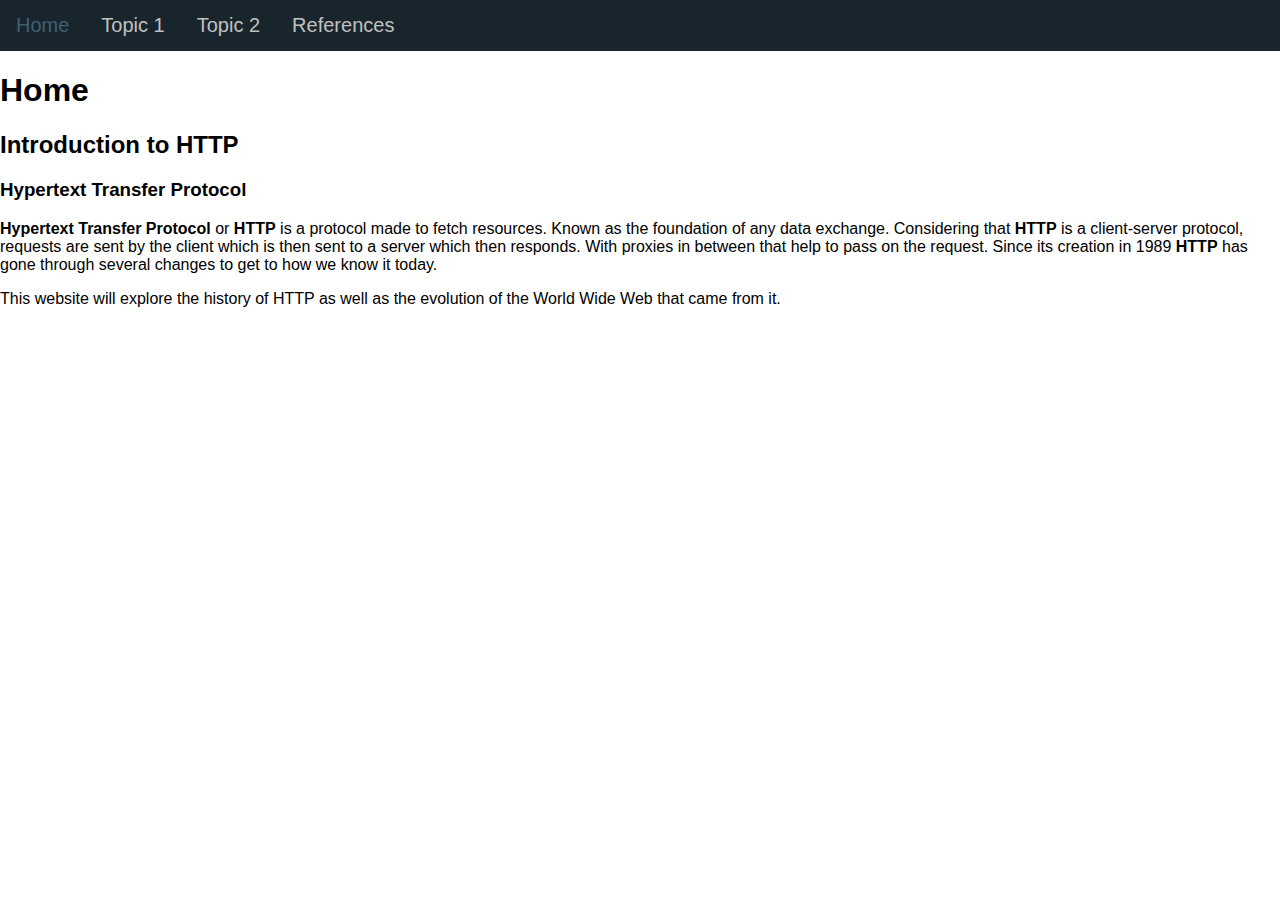
<file: index.html>
<!--determines document is html-->
<!DOCTYPE html>
<!--puts default language english in browser-->
<html lang="en">
<head>
    <!--allows for characters to be displayed properly-->
    <meta charset="utf-8">
    <!--makes webpage display correctly on different screen sizes -->
    <meta name="viewport" content="width=device-width, initial-scale=1.0">
   <!--links stylesheet to html documents-->
    <link rel="stylesheet" href="style.css">
</head>

<body>

    <nav>
        <ul>
            <!-- creates a nav bar linking to other pages on the site-->
            <li><a href="index.html">Home</a></li>
            <li><a href="Topic1.html">Topic 1</a></li>
            <li><a href="Topic2.html">Topic 2</a></li>
            <li><a href="References.html">References</a></li>
        </ul>
    </nav>
<!--displays main content-->
    <header>
        <h1> Home </h1> 
        <h2> Introduction to HTTP </h2>
        <h3> Hypertext Transfer Protocol</h3>
    </header>
    <main>
        <p>  <strong>Hypertext Transfer Protocol</strong> or <strong>HTTP</strong> is a protocol made to fetch resources.<lb>
         Known as the foundation of any data exchange. Considering that <strong>HTTP</strong> is a client-server protocol, </lb>
         requests are sent by the client which is then sent to a server which then responds. With proxies
          in between that help to pass on the request.  Since its creation in 1989 <strong>HTTP</strong> has gone through several
           changes to get to how we know it today.</p>
           <p>This website will explore the history of HTTP as well as the evolution of the World Wide Web that came from it.</p>
    </main>
</body>
</file>
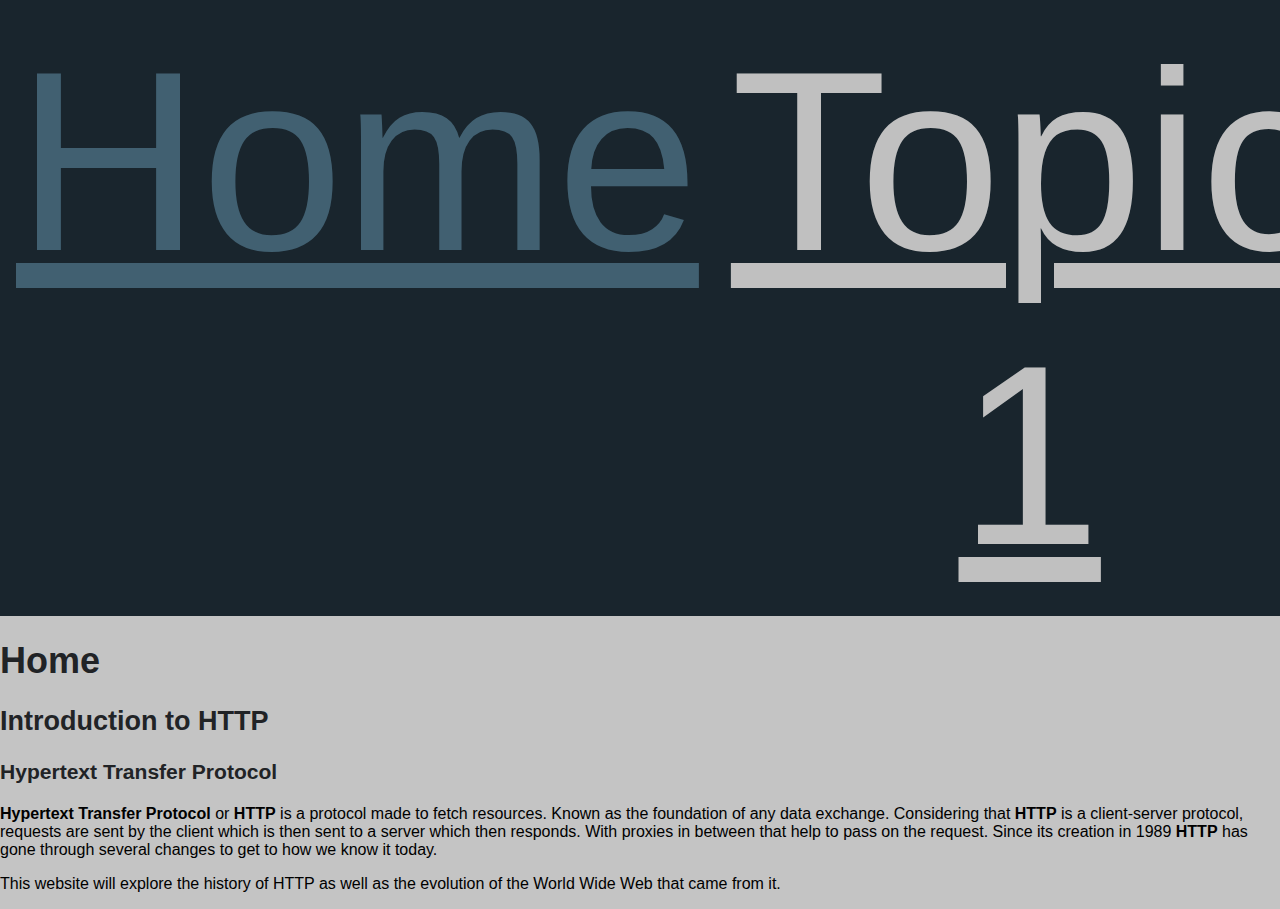
<file: Project milestone 2/index.html>
<!--determines document is html-->
<!DOCTYPE html>
<!--puts default language english in browser-->
<html lang="en">
<head>
    <!--allows for characters to be displayed properly-->
    <meta charset="utf-8">
    <!--makes webpage display correctly on different screen sizes -->
    <meta name="viewport" content="width=device-width, initial-scale=1.0">
   <!--links stylesheet to html documents-->
    <link rel="stylesheet" href="style.css">
</head>

<body>

    <nav>
        <ul>
            <!-- creates a nav bar linking to other pages on the site-->
            <li><a href="index.html">Home</a></li>
            <li><a href="Topic1.html">Topic 1</a></li>
            <li><a href="Topic2.html">Topic 2</a></li>
            <li><a href="References.html">References</a></li>
            <li><a href="selfassessment.html"> Self Assessment</a></li>
        </ul>
    </nav>
<!--displays main content-->
    <header>
        <h1> Home </h1> 
        <h2> Introduction to HTTP </h2>
        <h3> Hypertext Transfer Protocol</h3>
    </header>
    <main>
        <p>  <strong>Hypertext Transfer Protocol</strong> or <strong>HTTP</strong> is a protocol made to fetch resources.<lb>
         Known as the foundation of any data exchange. Considering that <strong>HTTP</strong> is a client-server protocol, </lb>
         requests are sent by the client which is then sent to a server which then responds. With proxies
          in between that help to pass on the request.  Since its creation in 1989 <strong>HTTP</strong> has gone through several
           changes to get to how we know it today.</p>
           <p>This website will explore the history of HTTP as well as the evolution of the World Wide Web that came from it.</p>
    </main>
</body>
</file>
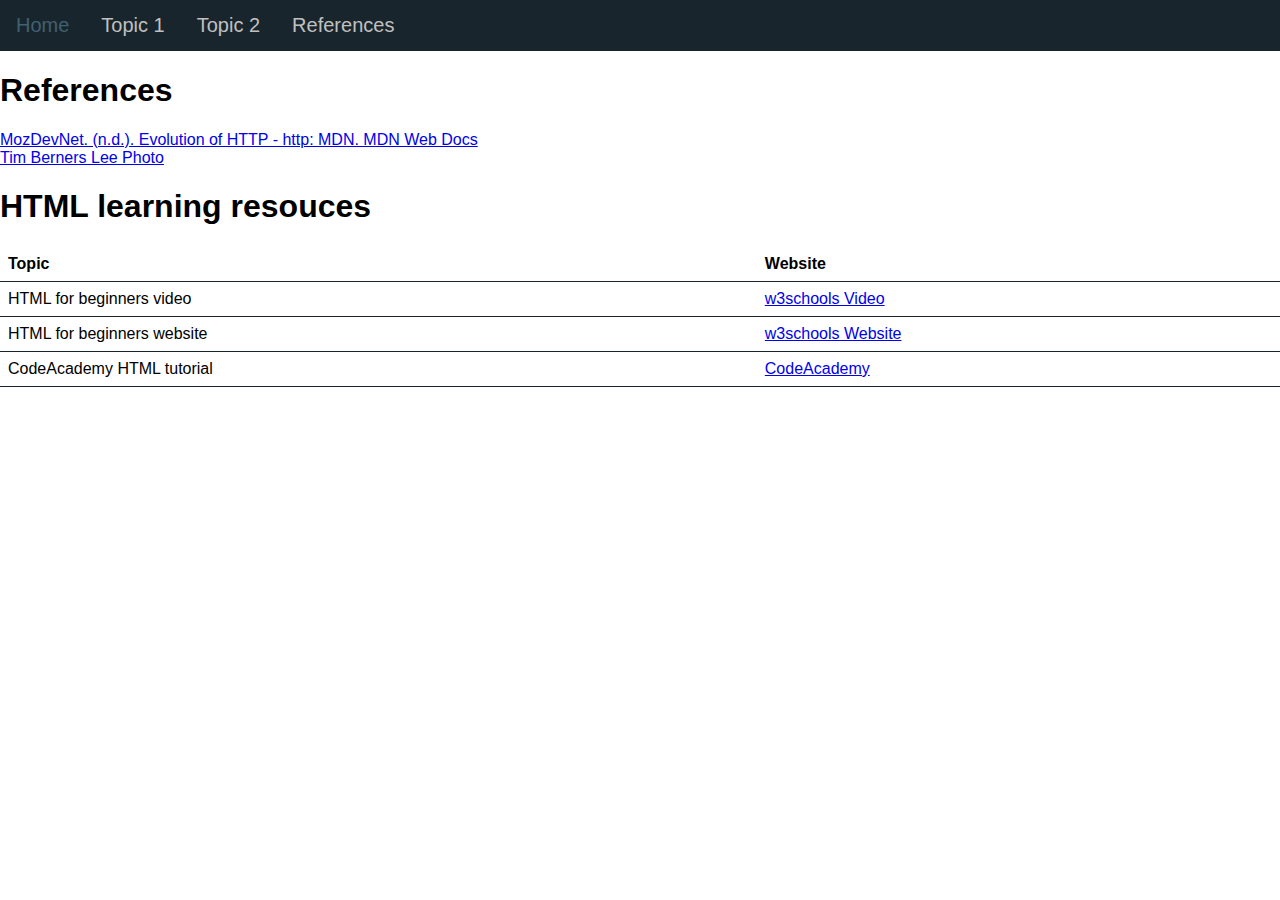
<file: references.html>
<!DOCTYPE html>
<html lang="en">
<head>
    <meta charset="utf-8">
    <meta name="viewport" content="width=device-width, initial-scale=1.0">
    <link rel="stylesheet" href="style.css">
</head>

<body>

    <nav>
        <ul>
            <li><a href="index.html">Home</a></li>
            <li><a href="Topic1.html">Topic 1</a></li>
            <li><a href="Topic2.html">Topic 2</a></li>
            <li><a href="References.html">References</a></li>
        </ul>
    </nav>
    <!-- lists references in links to the pages-->
    <Main>
        <h1> References </h1>
            <a href="https://developer.mozilla.org/en-US/docs/Web/HTTP/Evolution_of_HTTP">
                 MozDevNet. (n.d.). Evolution of HTTP - http: MDN. MDN Web Docs</a><br>
            <a href="https://www.google.com/url?sa=i&url=https%3A%2F%2Fen.wikipedia.org%2Fwiki%2FTim_Berners-
            Lee&psig=AOvVaw0Ste_7iRHvI-VwMYlOZkeO&ust=1741660911215000&source=images&cd=vfe&opi=89978449&ved=
            0CBkQjhxqFwoTCNjn99G-_osDFQAAAAAdAAAAABAE"> Tim Berners Lee Photo </a>
            <h1> HTML learning resouces</h1>
            <!--creates a table displaying learning resources-->
        <table>
            <tr>
                <th>Topic</th>
                <th>Website</th>
            </tr>
            <tr>
                <td> HTML for beginners video </td>
                <td> <a href="https://www.youtube.com/watch?v=BzYMFd-lQL4&t=547s"> w3schools Video</a>
            </tr>
            <tr>
                <td> HTML for beginners website </td>
                <td> <a href="https://www.w3schools.com/html/"> w3schools Website</a>      
            </tr>
            <tr>
                <td> CodeAcademy HTML tutorial </td>
                <td> <a href="https://www.codecademy.com/learn/learn-html">  CodeAcademy</a>

            </tr>
        </table>
    </Main>
</file>
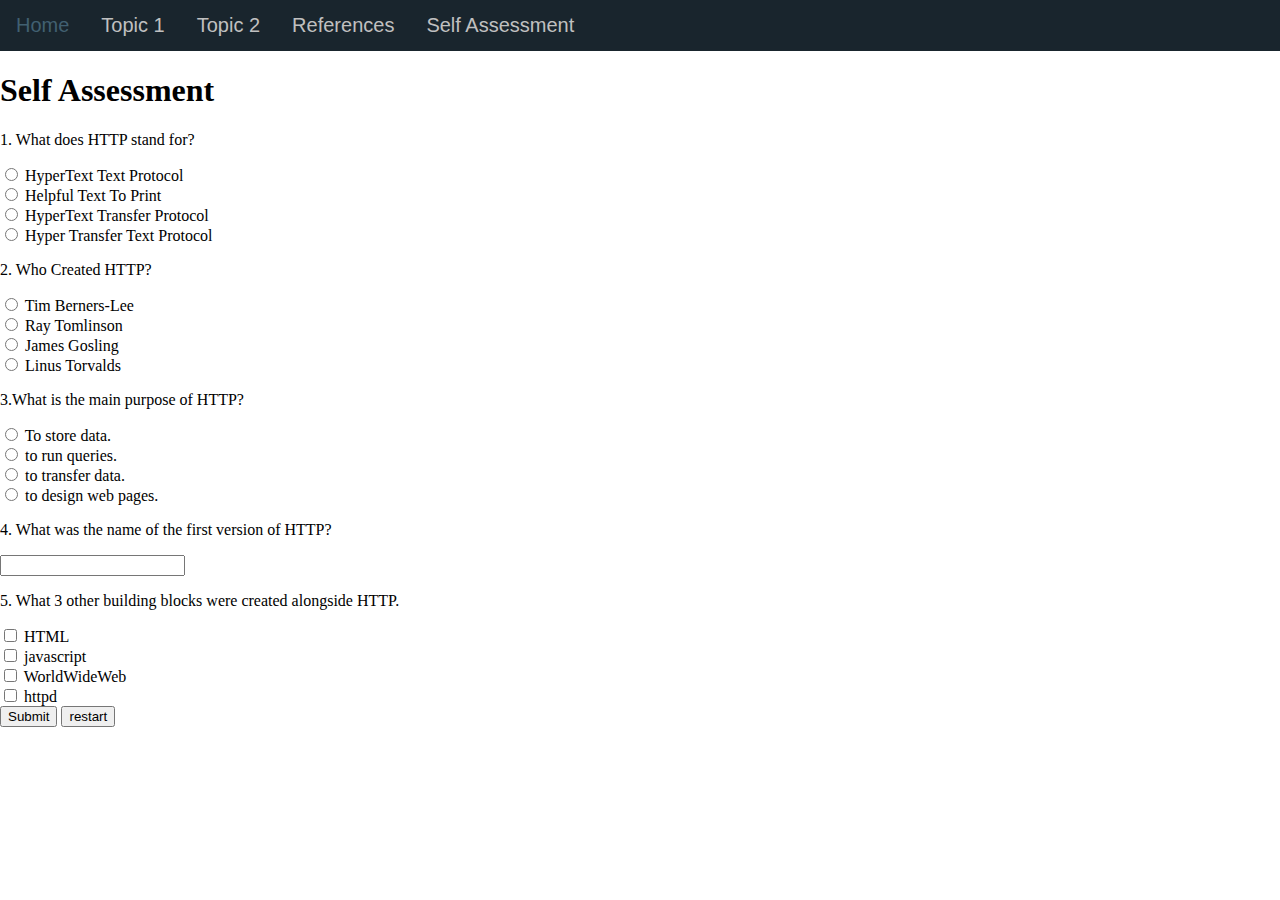
<file: selfassessment.html>
<!DOCTYPE html>
<html>

<html lang="en">
<head>
    <meta charset="utf-8">
    <meta name="viewport" content="width=device-width, initial-scale=1.0">
    <link rel="stylesheet" href="style.css">
</head>

<nav>
    <ul>
        <li><a href="index.html">Home</a></li>
        <li><a href="Topic1.html">Topic 1</a></li>
        <li><a href="Topic2.html">Topic 2</a></li>
        <li><a href="References.html">References</a></li>
        <li><a href="selfassessment.html"> Self Assessment</a></li>
    </ul>
</nav>

<body>
    <h1> Self Assessment </h1>
    <form id="selfassessment">
        <div class="question">
            <p> 1. What does HTTP stand for?</p>
                <input type="radio" name="q1" value="a"> HyperText Text Protocol<br>
                <input type="radio" name="q1" value="b"> Helpful Text To Print<br>
                <input type="radio" name="q1" value="c"> HyperText Transfer Protocol<br>
                <input type="radio" name="q1" value="d"> Hyper Transfer Text Protocol<br>

            <p> 2. Who Created HTTP? </p>
                <input type="radio" name="q2" value="a"> Tim Berners-Lee<br>
                <input type="radio" name="q2" value="b"> Ray Tomlinson<br>
                <input type="radio" name="q2" value="c"> James Gosling<br>
                <input type="radio" name="q2" value="d"> Linus Torvalds<br>

            <p> 3.What is the main purpose of HTTP? </p>
                <input type="radio" name="q3" value="a"> To store data.<br>
                <input type="radio" name="q3" value="b"> to run queries.<br>
                <input type="radio" name="q3" value="c"> to transfer data.<br>
                <input type="radio" name="q3" value="d"> to design web pages.<br>

            <p> 4. What was the name of the first version of HTTP? </p>
                <input type="text" name="q4">

            <p> 5. What 3 other building blocks were created alongside HTTP.</p>
                <input type="checkbox" name="q5" value="a"> HTML <br>
                <input type="checkbox" name="q5" value="b"> javascript <br>
                <input type="checkbox" name="q5" value="c"> WorldWideWeb <br>
                <input type="checkbox" name="q5" value="d"> httpd <br>

                <button type="button" onclick="gradequiz()">Submit</button>
                <button type="reset">restart</button>
    </form>

    <div id="result"></div></div>
    <script src="quiz.js"></script>
</body>
</html>
</file>
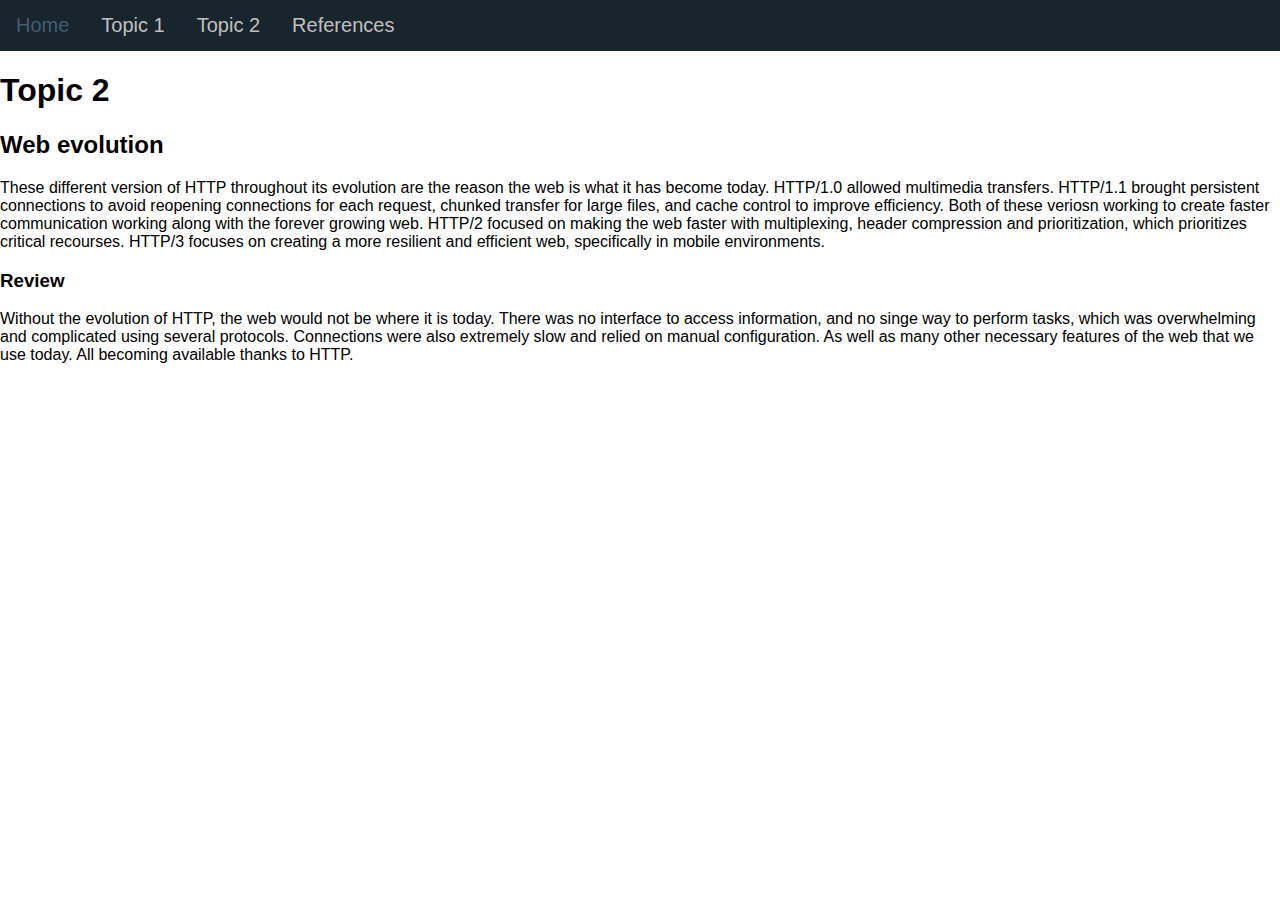
<file: Topic2.html>
<!DOCTYPE html>
<html>

<html lang="en">
<head>
    <meta charset="utf-8">
    <meta name="viewport" content="width=device-width, initial-scale=1.0">
    <link rel="stylesheet" href="style.css">
</head>

<body>

    <nav>
        <ul>
            <li><a href="index.html">Home</a></li>
            <li><a href="Topic1.html">Topic 1</a></li>
            <li><a href="Topic2.html">Topic 2</a></li>
            <li><a href="References.html">References</a></li>
        </ul>
    </nav>
<!-- displays main content-->
    <Header>
        <h1>Topic 2</h1>
        <h2> Web evolution</h2>
    </Header>
    <main>
        <p>These different version of HTTP throughout its evolution are the reason the web is what it has become today.
             HTTP/1.0 allowed multimedia transfers. HTTP/1.1 brought persistent connections to avoid reopening connections
              for each request, chunked transfer for large files, and cache control to improve efficiency.
                Both of these veriosn working to create faster communication working along with the forever growing web.
                 HTTP/2 focused on making the web faster with multiplexing, header compression and prioritization, which
                  prioritizes critical recourses. HTTP/3 focuses on creating a more resilient and efficient web, specifically in mobile environments. </p>
             <h3> Review </h3>
                 <p> Without the evolution of HTTP, the web would not be where it is today. There was no interface to access information,
             and no singe way to perform tasks, which was overwhelming and complicated using several protocols. 
             Connections were also extremely slow and relied on manual configuration. As well as many other necessary 
             features of the web that we use today. All becoming available thanks to HTTP.</p>
    </main>
</file>
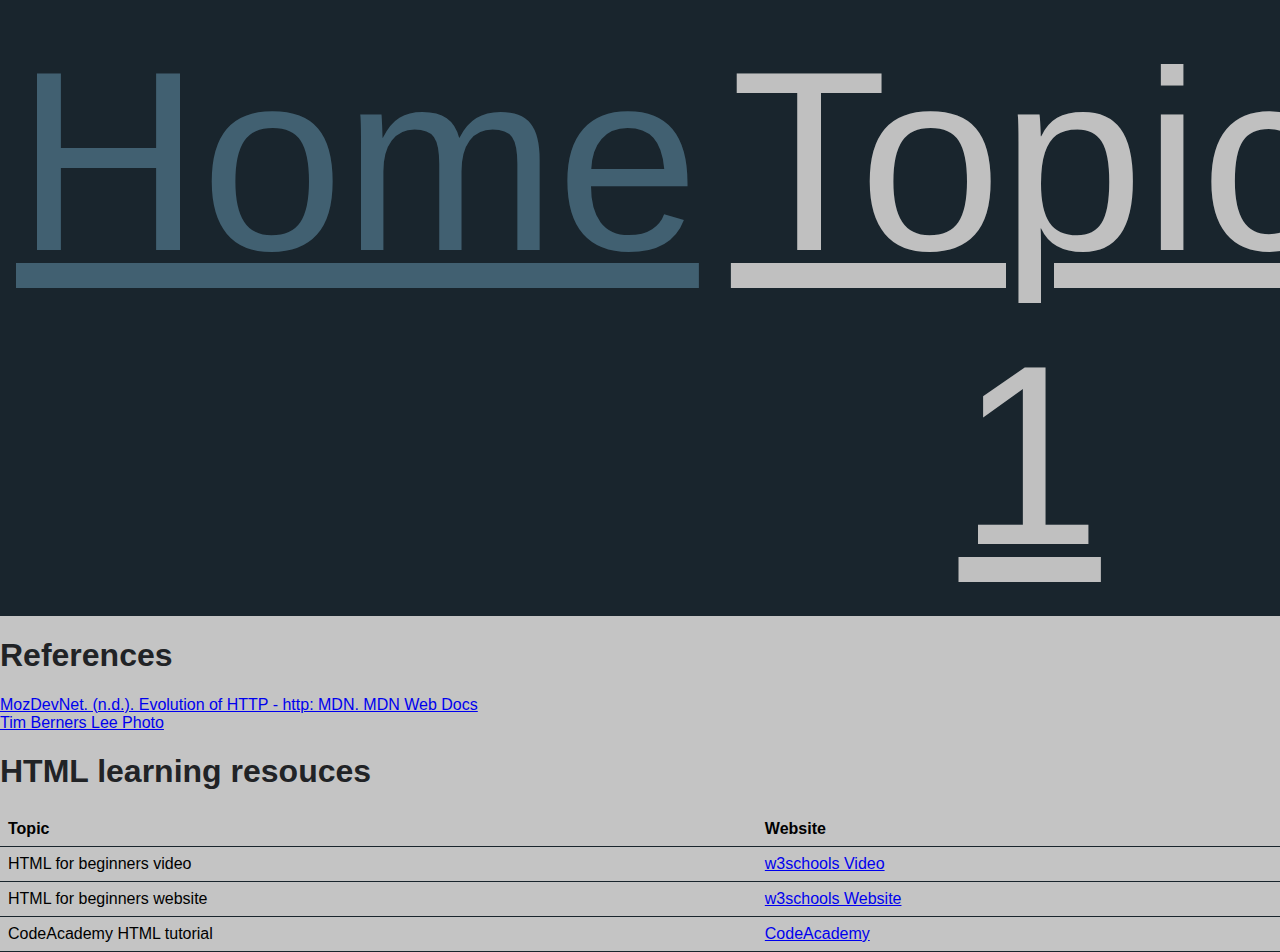
<file: Project milestone 2/references.html>
<!DOCTYPE html>
<html lang="en">
<head>
    <meta charset="utf-8">
    <meta name="viewport" content="width=device-width, initial-scale=1.0">
    <link rel="stylesheet" href="style.css">
</head>

<body>

    <nav>
        <ul>
            <li><a href="index.html">Home</a></li>
            <li><a href="Topic1.html">Topic 1</a></li>
            <li><a href="Topic2.html">Topic 2</a></li>
            <li><a href="References.html">References</a></li>
            <li><a href="selfassessment.html"> Self Assessment</a></li>
        </ul>
    </nav>
    <!-- lists references in links to the pages-->
    <Main>
        <h1> References </h1>
            <a href="topic2.html">
                 MozDevNet. (n.d.). Evolution of HTTP - http: MDN. MDN Web Docs</a><br>

            <a href="https://www.google.com/url?sa=i&url=https%3A%2F%2Fen.wikipedia.org%2Fwiki%2FTim_Berners-
            Lee&psig=AOvVaw0Ste_7iRHvI-VwMYlOZkeO&ust=1741660911215000&source=images&cd=vfe&opi=89978449&ved=
            0CBkQjhxqFwoTCNjn99G-_osDFQAAAAAdAAAAABAE"> Tim Berners Lee Photo </a>
            <h1> HTML learning resouces</h1>
            <!--creates a table displaying learning resources-->
        <table>
            <tr>
                <th>Topic</th>
                <th>Website</th>
            </tr>
            <tr>
                <td> HTML for beginners video </td>
                <td> <a href="https://www.youtube.com/watch?v=BzYMFd-lQL4&t=547s"> w3schools Video</a>
            </tr>
            <tr>
                <td> HTML for beginners website </td>
                <td> <a href="https://www.w3schools.com/html/"> w3schools Website</a>      
            </tr>
            <tr>
                <td> CodeAcademy HTML tutorial </td>
                <td> <a href="https://www.codecademy.com/learn/learn-html">  CodeAcademy</a>

            </tr>
        </table>
    </Main>
</file>
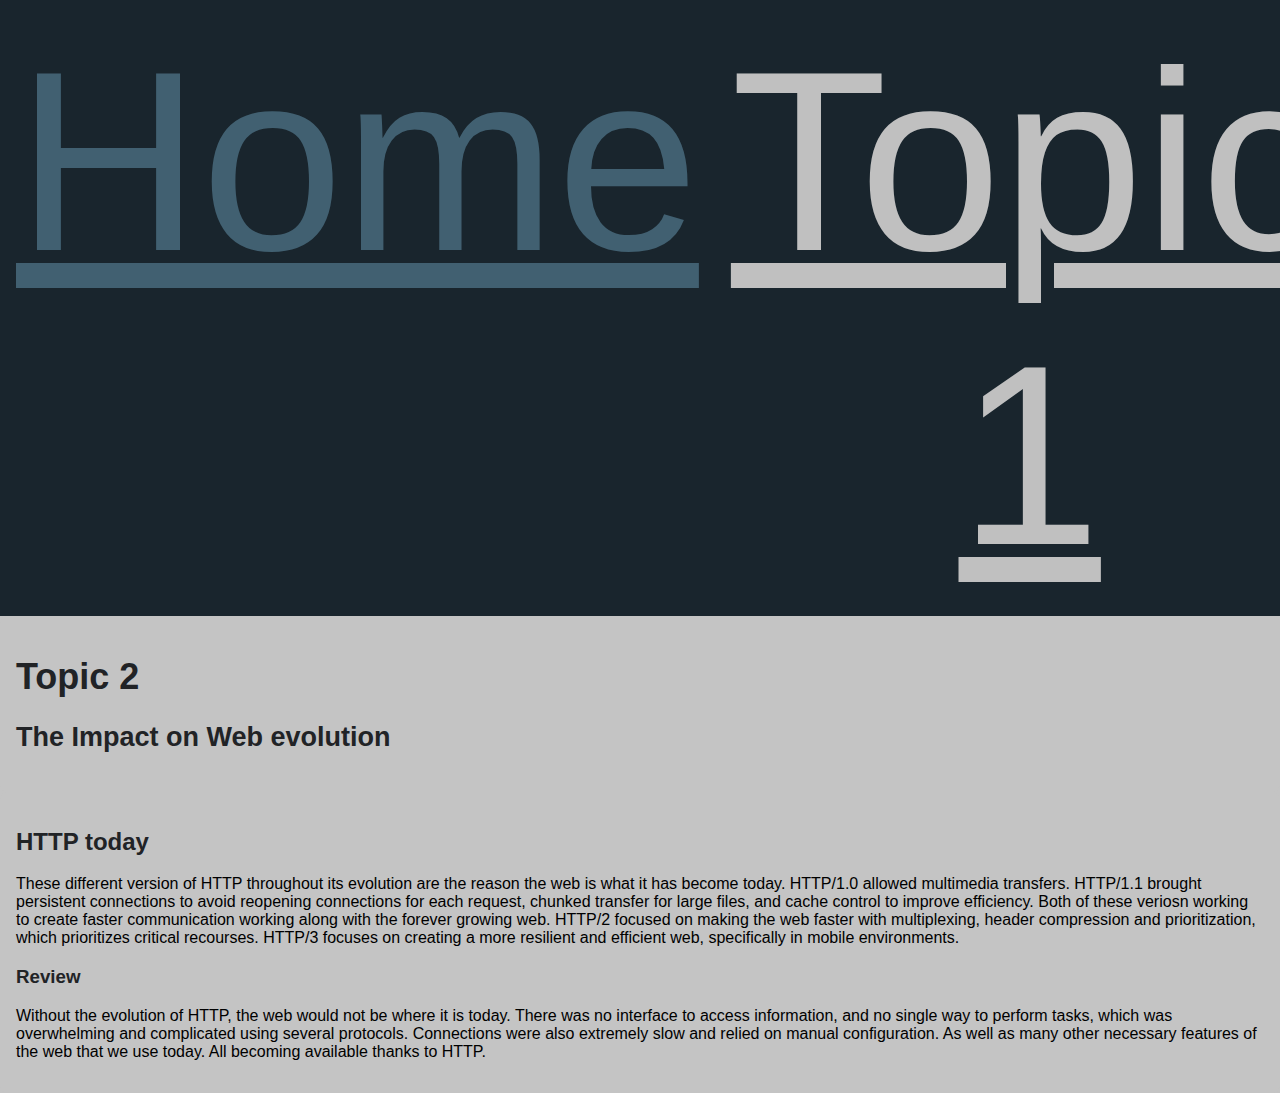
<file: Project milestone 2/Topic2.html>
<!DOCTYPE html>
<html>

<html lang="en">
<head>
    <meta charset="utf-8">
    <meta name="viewport" content="width=device-width, initial-scale=1.0">
    <link rel="stylesheet" href="style.css">
</head>

<body>

    <nav>
        <ul>
            <li><a href="index.html">Home</a></li>
            <li><a href="Topic1.html">Topic 1</a></li>
            <li><a href="Topic2.html">Topic 2</a></li>
            <li><a href="References.html">References</a></li>
            <li><a href="selfassessment.html"> Self Assessment</a></li>
        </ul>
    </nav>
<!-- displays main content-->
 <section class="card">
    <Header>
        <h1>Topic 2</h1>
        <h2>The Impact on Web evolution</h2>
    </Header>
 </section>
 <section class="card">
    <main>
        <h2>HTTP today</h2>
        <p>These different version of HTTP throughout its evolution are the reason the web is what it has become today.
             HTTP/1.0 allowed multimedia transfers. HTTP/1.1 brought persistent connections to avoid reopening connections
              for each request, chunked transfer for large files, and cache control to improve efficiency.
                Both of these veriosn working to create faster communication working along with the forever growing web.
                 HTTP/2 focused on making the web faster with multiplexing, header compression and prioritization, which
                  prioritizes critical recourses. HTTP/3 focuses on creating a more resilient and efficient web, specifically in mobile environments. </p>
             <h3> Review </h3>
                 <p> Without the evolution of HTTP, the web would not be where it is today. There was no interface to access information,
             and no single way to perform tasks, which was overwhelming and complicated using several protocols. 
             Connections were also extremely slow and relied on manual configuration. As well as many other necessary 
             features of the web that we use today. All becoming available thanks to HTTP.</p>
    </main>
 </section>
</file>
<file: style.css>
/* removes margins */
body, html {
    margin: 0;
    padding: 0;
}
/*hides content overflow, adds a background color to nav bar*/
nav {
    overflow: hidden;
    background-color:#19252D;
}
/*removes bullet points, removes extra space, ligns elements horizontally*/
nav ul {
    list-style-type: none;
    margin:0;
    padding:0;
    display: flex;
}

   
/*styles lsit elements in nav bar*/
nav ul li a{
    display:block;
    color: #C0C0C0;
    text-align: center;
    padding: 14px 16px;
    font-size: 20px;
    font-family: Verdana, sans-serif;
    text-decoration: none;
}
/* adds hover animation and its color to list elements*/
nav ul li a:hover {
    color: #416071
}
/*styles the text in header*/
header { 
    color:black;
    text-align:left;
    font-weight: bold;
    font-family: verdana, sans-serif ;
}
/*styles text in main*/
  main {
    color:black;
    font-size: 16px;
    font-family: Verdana, sans-serif;
  }

/* aligns the items in figure (caption and img)*/
  figure{
    display: flex;
    flex-direction: column;
    align-items: center;
  }
/*changes the size and display of img*/
  img { 
    width: 340px;
    height: auto;
    display:block;
    margin: auto;
  }
/*styles figure caption individually*/
  figcaption { 
    font-family: Verdana, sans-serif;
    font-size: 16px;
    font-style: italic;
    display: block;
    margin:auto;
     }

     /*styles table*/
table { 
    font-family: Verdana, sans-serif;
    font: size 20px;
    border-collapse: collapse;
    width: 100%;

}
/*adds border and alignment to table text*/
td,th {
    padding: 8px; 
    text-align: left;
    border-bottom: 1px solid #19252D;
}
/*adds hover animation to table elements, as well as adds a color on hover*/
tr:hover {background-color: #416071;}
</file>
<file: Project milestone 2/style.css>
/* removes margins */
body, html {
    margin: 0;
    padding: 0;
    background-color: #c4c4c4;
}
/*hides content overflow, adds a background color to nav bar*/
nav {
    overflow: hidden;
    background-color:#19252D;
}
/*removes bullet points, removes extra space, ligns elements horizontally*/
nav ul {
    list-style-type: none;
    margin:0;
    padding:0;
    display: flex;
    flex-direction: column;
    border-radius: 5px;
}

   
/*styles lsit elements in nav bar*/
nav ul li a{
    display:block;
    color: #C0C0C0;
    text-align: center;
    padding: 14px 16px;
    font-size: 20vw;
    font-family: Verdana, sans-serif;
}
/* adds hover animation and its color to list elements*/
nav ul li a:hover {
    color: #416071
}
/*styles the text in header*/
header { 
    color:black;
    text-align:left;
    font-weight: bold;
    font-family: verdana, sans-serif ;
}
/*styles text in main*/
  main {
    color:black;
    font-size: 16px;
    font-family: Verdana, sans-serif;
  }

/* aligns the items in figure (caption and img)*/
  figure{
    display: flex;
    flex-direction: column;
    align-items: center;
  }
/*changes the size and display of img*/
  img { 
    max-width: 100%;
    width: 340px;
    height: auto;
    display:block;
    margin: auto;
    border-radius: 8px;
  }
/*styles figure caption individually*/
  figcaption { 
    font-family: Verdana, sans-serif;
    font-size: 16px;
    font-style: italic;
    display: block;
    margin:auto;
     }

     /*styles table*/
table { 
    font-family: Verdana, sans-serif;
    font: size 20px;
    border-collapse: collapse;
    width: 100%;

}
/*adds border and alignment to table text*/
td,th {
    padding: 8px; 
    text-align: left;
    border-bottom: 1px solid #19252D;
}
/*adds hover animation to table elements, as well as adds a color on hover*/
tr:hover {background-color: #416071;}

form {
  font-family: verdana, sans-serif;
}

h1, h2, h3 {
  color: #212326;
}

button {
  background-color: #4a6582;
  color: #ffffff;
  padding: 8px 16px;
  border-radius: 5px
}

button:hover {
  background-color:#223140; 
}

.card {
  background:#c4c4c4;
  padding: 16px;
  border-radius: 8px;
}

@media (min-width: 600px){
  .container {
    max-width: 90%;
  }

  nav ul{
flex-direction: row;
justify-content: space-around;
  }
   nav ul li {
    border-bottom: none;
    border-right: 1px
   }
   nav ul li {
    border-right: none;
   }
}

@media (min-width: 990px) {
  .container {
    max-width:75%;
  }
  body{
    font-size: 18px;
  }
}
</file>
